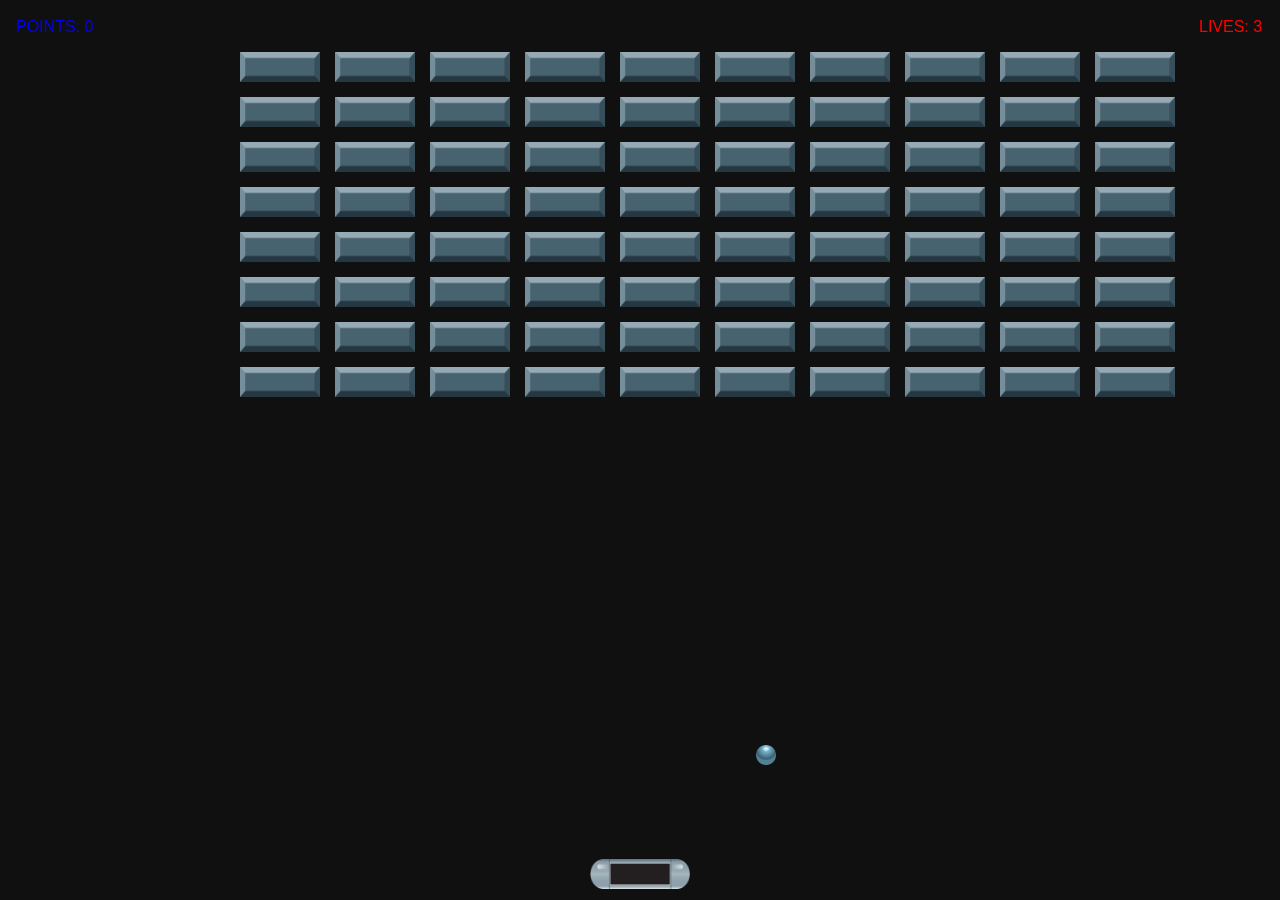
<file: breakout/index.html>
<!DOCTYPE html>
<html lang="en">
<head>
    <meta charset="UTF-8">
    <meta name="viewport" content="width=device-width, initial-scale=1.0">
    <title>Breakout game</title>
    <link rel="stylesheet" href="./styles.css">
</head>
<body>
    <canvas id="canvas">
        <img src="./assets/paddle.png" alt="paddleImage" id="paddleImage">
        <img src="./assets/ball.png" alt="ballImage" id="ballImage">
        <img src="./assets/breakBlue100.png" alt="breakBlue100Image" id="brickBlue100Image">
        <img src="./assets/breakBlue50.png" alt="breakBlue50Image" id="brickBlue50Image">
    </canvas>

    <script src="./script.js"></script>
</body>
</html>
</file>
<file: breakout/styles.css>
* {
    padding: 0;
    margin: 0;
    box-sizing: border-box;
}

body {
    background-color: rgb(16,16,16);
    display: flex;
    justify-content: center;
    align-items: center;
    min-height: 100vh;
}
</file>
